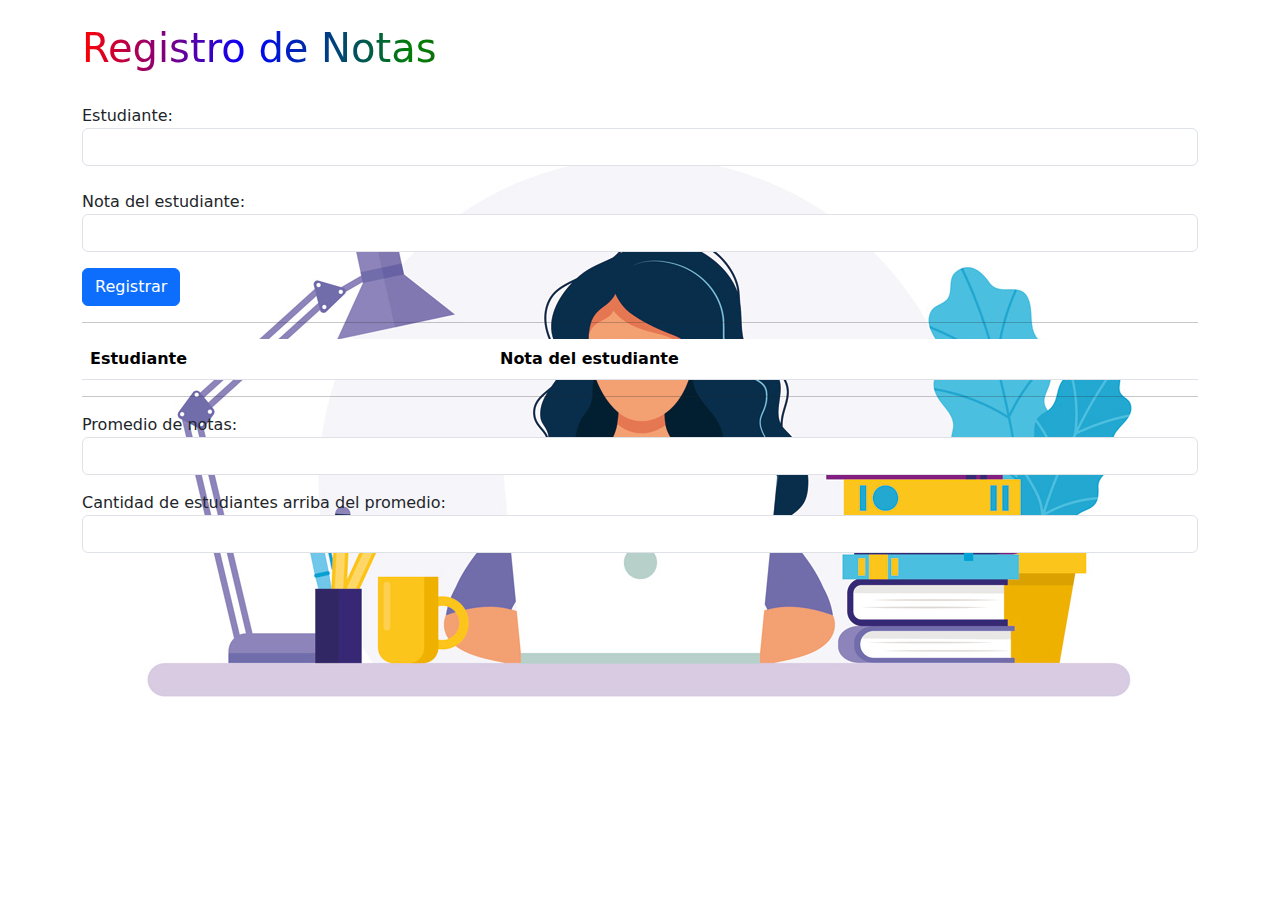
<file: Diseño de Interfaces/Unemi-tarea-interfaces/frontend/notas-curso/index.html>
<!DOCTYPE html>
<html lang="es">
<head>
	<meta charset="UTF-8">
	<title>Notas de Curso</title>
	<link rel="stylesheet" href="https://cdnjs.cloudflare.com/ajax/libs/bootstrap/5.1.3/css/bootstrap.min.css">
    <link rel="stylesheet" href="styles.css">
</head>
<body>
	<div class="container">
		<br>
		<h1>Registro de Notas</h1>
		<br>
		<form>
			<div class="mb-3">
				<label for="nombre">Estudiante:</label>
                <input type="text" class="form-control" id="nombre" >
				<br>
				<label for="nota">Nota del estudiante:</label>
				<input type="number" step="0.1" min="0" max="5" class="form-control" id="nota" name="nota">
			</div>
			<button type="button" class="btn btn-primary" onclick="registrarNota()">Registrar</button>
		</form>
        <hr>
		<table class="table">
			<thead>
				<tr>
					<th>Estudiante</th>
					<th>Nota del estudiante</th>
				</tr>
			</thead>
			<tbody id="tabla">
			</tbody>
		</table>
		<hr>
		<div class="mb-3">
			<label for="promedio">Promedio de notas:</label>
			<input type="number" step="0.1" class="form-control" id="promedio" name="promedio" readonly>
		</div>
		<div class="mb-3">
			<label for="arriba-promedio">Cantidad de estudiantes arriba del promedio:</label>
			<input type="number" class="form-control" id="arriba-promedio" name="arriba-promedio" readonly>
		</div>
	</div>
	<script>
		let notas = [];
		function registrarNota() {
			let nota = parseFloat(document.getElementById("nota").value);
			if (nota >= 0 && nota <= 5) {
				notas.push(nota);
				document.getElementById("nota").value = "";
				calcularPromedio();
				calcularArribaPromedio();
			} else {
				alert("La nota debe ser un valor entre 0 y 5");
			}
		}
		function calcularPromedio() {
			let promedio = 0;
			for (let i = 0; i < notas.length; i++) {
				promedio += notas[i];
			}
			promedio /= notas.length;
			document.getElementById("promedio").value = promedio.toFixed(1);
		}
		function calcularArribaPromedio() {
			let arribaPromedio = 0;
			let promedio = parseFloat(document.getElementById("promedio").value);
			for (let i = 0; i < notas.length; i++) {
				if (notas[i] > promedio) {
					arribaPromedio++;
				}
			}
			document.getElementById("arriba-promedio").value = arribaPromedio;
		}
	</script>
</body>
</html>
</file>
<file: Diseño de Interfaces/Unemi-tarea-interfaces/frontend/notas-curso/styles.css>
body{
    background-image: url("img/buenos-habitos-estudiantes-linea-01.jpg");
    background-repeat: no-repeat;
    background-attachment: fixed;
    background-position: center;
   
}

h1{
    font-size: 40px;
    background: linear-gradient(to right,red,blue,green,purple);
    background-clip: text;
    -webkit-background-clip: text;
    -webkit-text-fill-color: transparent;
    width: 500px;
}

thead{
    color:blueviolet;
}
</file>
